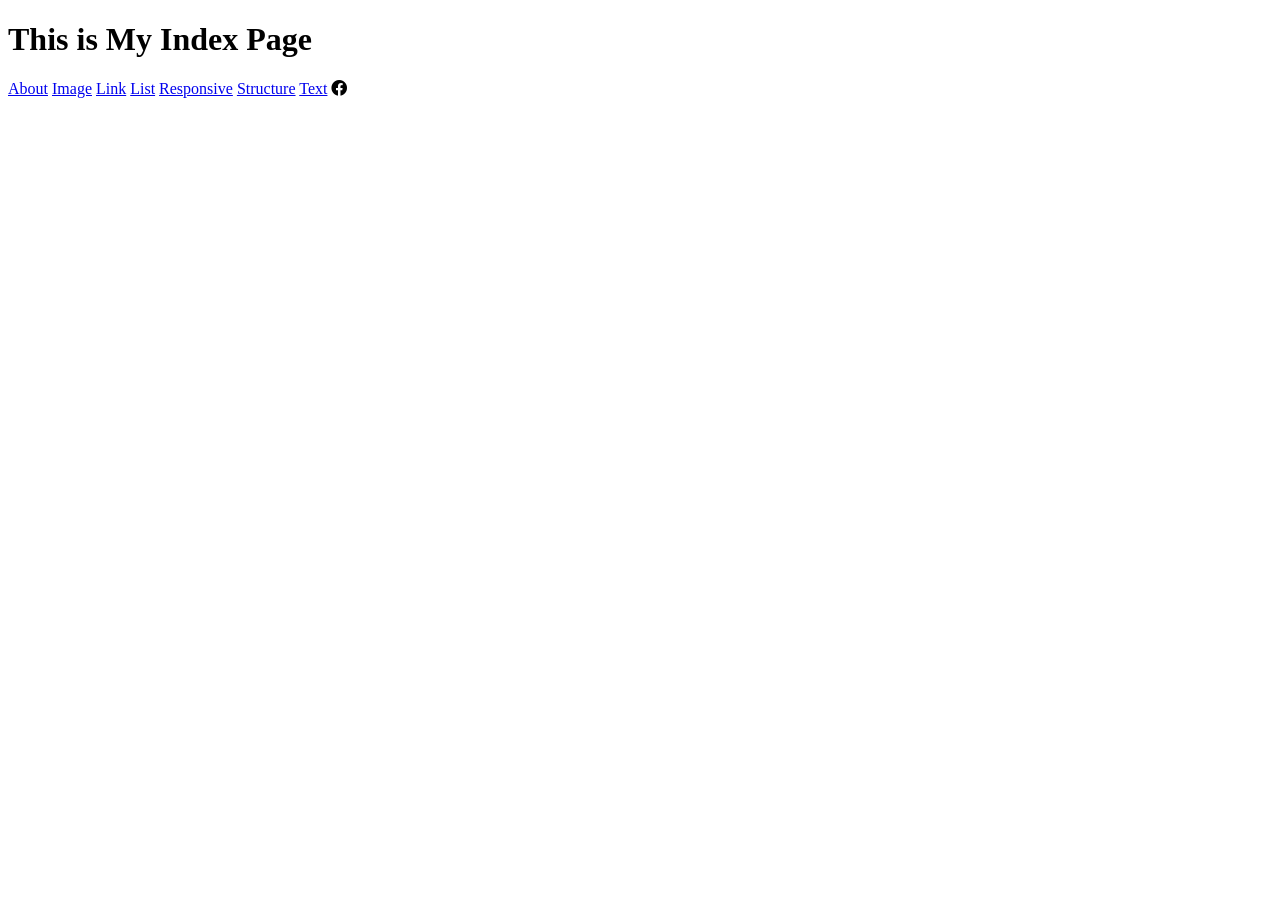
<file: index.html>
<!DOCTYPE html>
<html lang="en">
<head>
    <meta charset="UTF-8">
    <meta name="viewport" content="width=device-width, initial-scale=1.0">
    <meta http-equiv="X-UA-Compatible" content="ie=edge">
    <link rel="stylesheet" href="https://use.fontawesome.com/releases/v5.8.1/css/all.css" integrity="sha384-50oBUHEmvpQ+1lW4y57PTFmhCaXp0ML5d60M1M7uH2+nqUivzIebhndOJK28anvf" crossorigin="anonymous">
    <title>MY Index</title>
</head>
<body>
    <h1>This is My Index Page</h1>
    
    <a href="about.html">About</a>
    <a href="image.html">Image</a>
    <a href="Links.html">Link</a>
    <a href="List.html">List</a>
    <a href="responsive.html">Responsive</a>
    <a href="Structure.html">Structure</a>
    <a href="Text.html">Text</a>
    <i class="fab fa-facebook"></i>
</body>
</html>
</file>
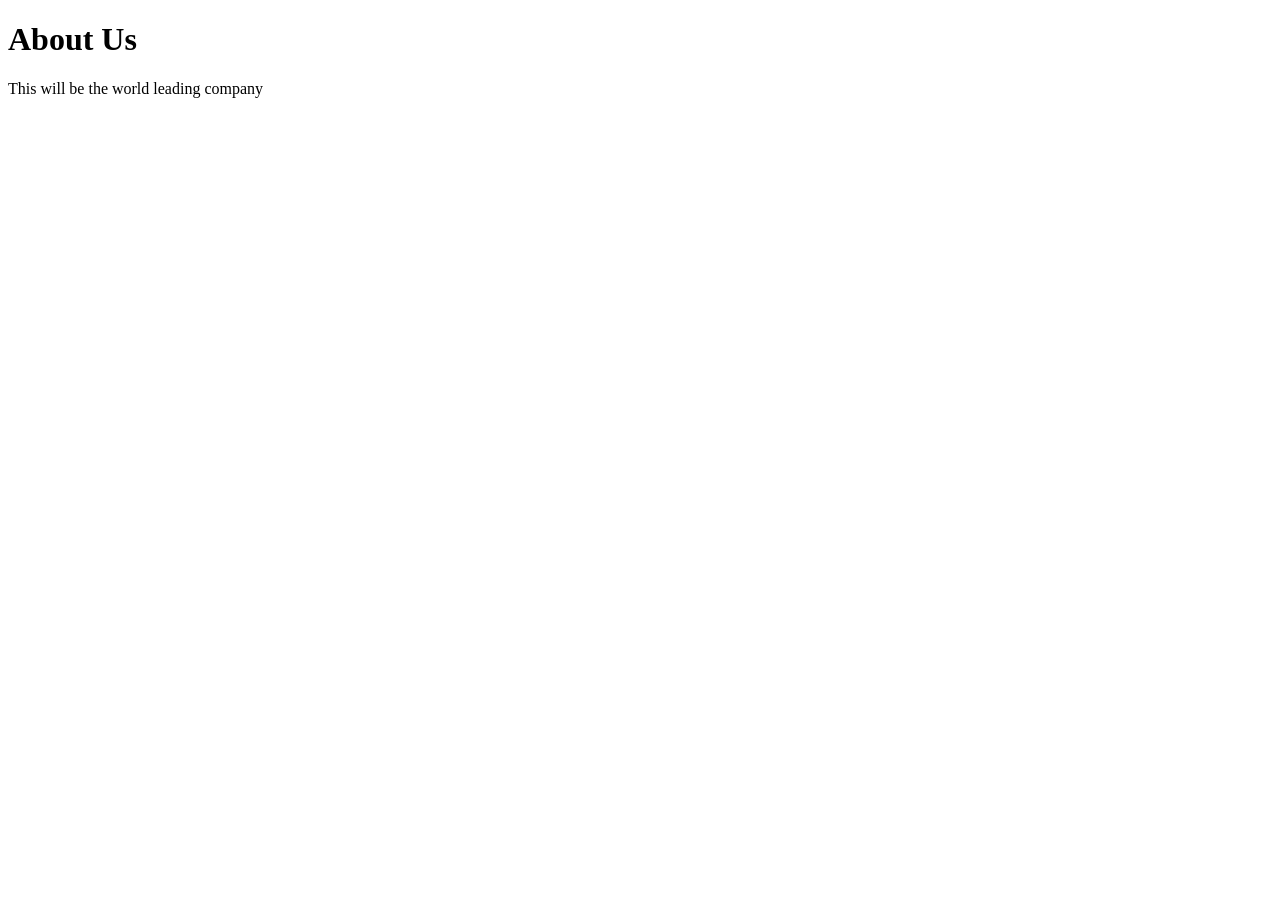
<file: about.html>
<!DOCTYPE html>
<html lang="en">
<head>
    <meta charset="UTF-8">
    <meta name="viewport" content="width=device-width, initial-scale=1.0">
    <meta http-equiv="X-UA-Compatible" content="ie=edge">
    <title>Document</title>
</head>
<body>
    <h1>About Us</h1>
    <p>
        This will be the world leading company 
    </p>
</body>
</html>
</file>
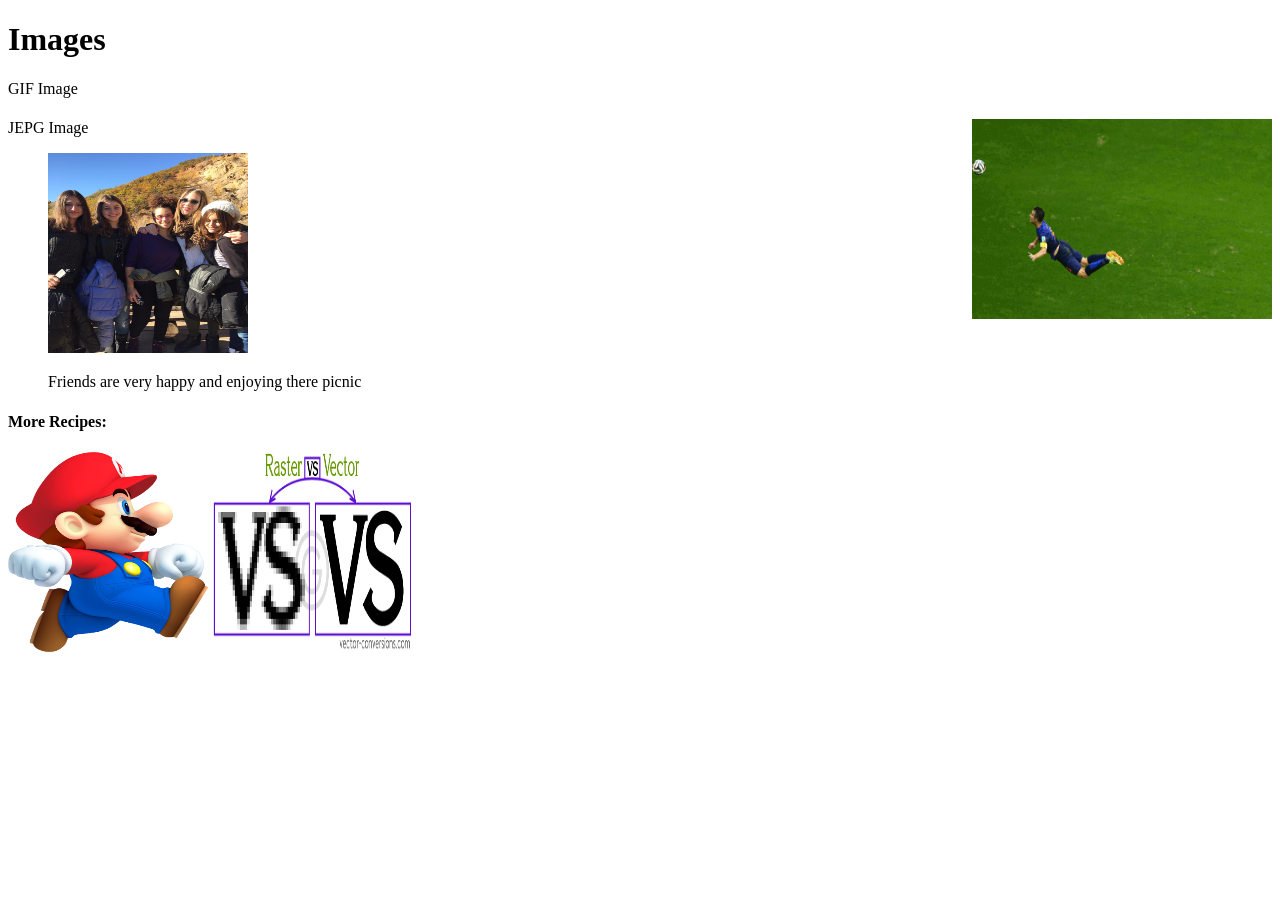
<file: image.html>
<!DOCTYPE html>
<html lang="en">

<head>
    <meta charset="UTF-8">
    <meta name="viewport" content="width=device-width, initial-scale=1.0">
    <meta http-equiv="X-UA-Compatible" content="ie=edge">
    <title>Image</title>
</head>

<body>
    <h1>Images</h1>
    <p>GIF Image</p>
    <h1> <img src="images/voetbal.gif" alt="Vanparsi head goal" title="Vanparsi head goal" 
        height="200" width="300" align="right" />
    </h1>
    <p>JEPG Image</p>
    <figure> <img src="images/Kuje.jepg.jpg" alt="Friend enjoying there picnic" title="Friend enjoying there picnic"
            height="200px" width="200px" />
        <p>
            <figcaption> Friends are very happy and enjoying there picnic </figcaption>
        </p>
    </figure>
    <h4>More Recipes:</h4>
    <img src="images/mario.png" alt="Lemon Posset" title="Lemon Posset Dessert" height="200px" width="200px" />
    <img src="images/raster_vs_vector.jpg" height="200" width="200" alt="Roasted Brussel Sprouts"
        title="Roasted Brussel Sprouts Side Dish" />
</body>

</html>
</file>
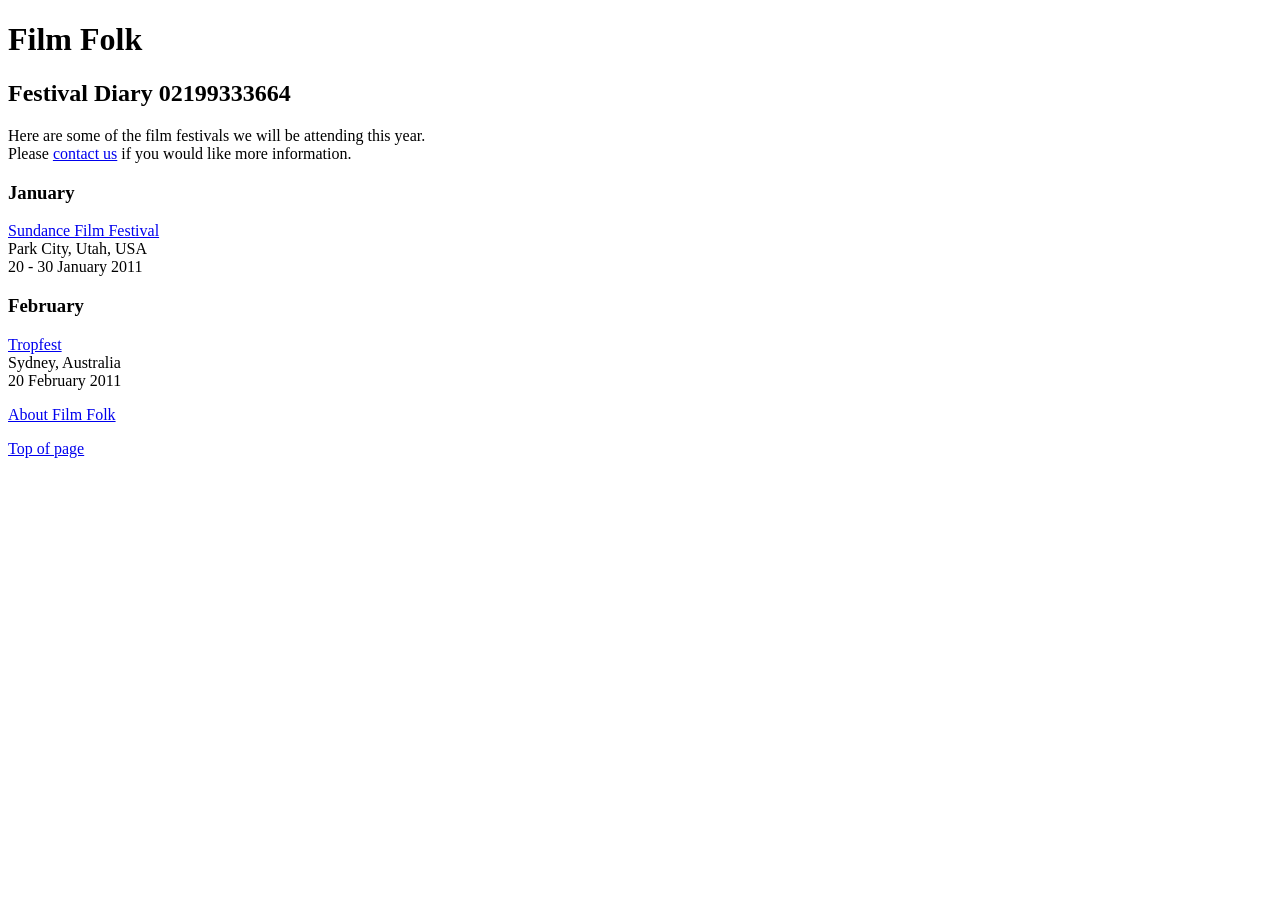
<file: Links.html>
<!DOCTYPE html>
<html lang="en">

<head>
    <meta charset="UTF-8">
    <meta name="viewport" content="width=device-width, initial-scale=1.0">
    <meta http-equiv="X-UA-Compatible" content="ie=edge">
    <title>Document</title>
</head>

<body>
    <h1 id="top">Film Folk</h1>
    <h2>Festival Diary 02199333664</h2>
    <p>Here are some of the film festivals we will be attending this year.<br />Please <a
            href="mailto:nouroz.khan1.nk@gmail.com"> contact us</a> if you would like more information.</p>
    <h3>January</h3>
    <p><a href="http://www.sundance.org"> Sundance Film Festival</a><br /> Park City, Utah, USA<br /> 20 - 30 January
        2011</p>
    <h3>February</h3>
    <p><a href="http://www.tropfest.com"> Tropfest</a><br /> Sydney, Australia<br /> 20 February 2011</p>
    <!-- additional content -->
    <p><a href="about.html">About Film Folk</a></p>
    <p><a href="#top">Top of page</a></p>
</body>

</html>
</file>
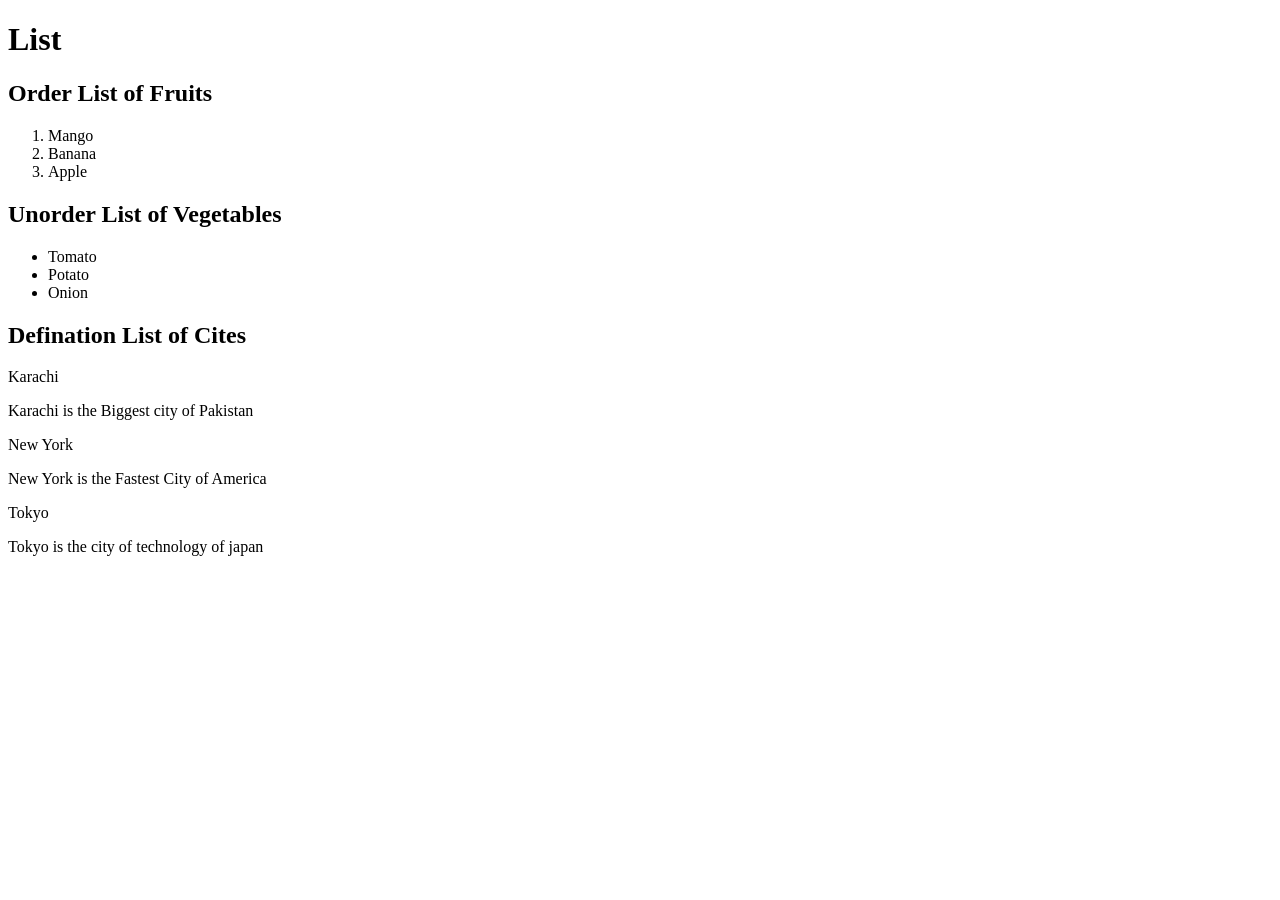
<file: List.html>
<!DOCTYPE html>
<html lang="en">
<head>
    <meta charset="UTF-8">
    <meta name="viewport" content="width=device-width, initial-scale=1.0">
    <meta http-equiv="X-UA-Compatible" content="ie=edge">
    <title>List</title>
</head>
<body>
    <h1>List</h1>
    <h2>Order List of Fruits</h2>
    <ol>
        <li>Mango</li>
        <li>Banana</li>
        <li>Apple</li>
    </ol>
    <h2>Unorder List of Vegetables</h2>
    <ul>
        <li>Tomato</li>
        <li>Potato</li>
        <li>Onion</li>
    </ul>
    <h2>Defination List of Cites</h2>
    <dl>
        <dt> Karachi </dt>
        <dl>
            Karachi is the Biggest city of Pakistan
        </dl>
        <dt> New York </dt>
        <dl>
            New York is the Fastest City of America
        </dl>
        <dt> Tokyo </dt>
        <dl>
            Tokyo is the city of technology of japan
        </dl>
    </dl>
</body>
</html>
</file>
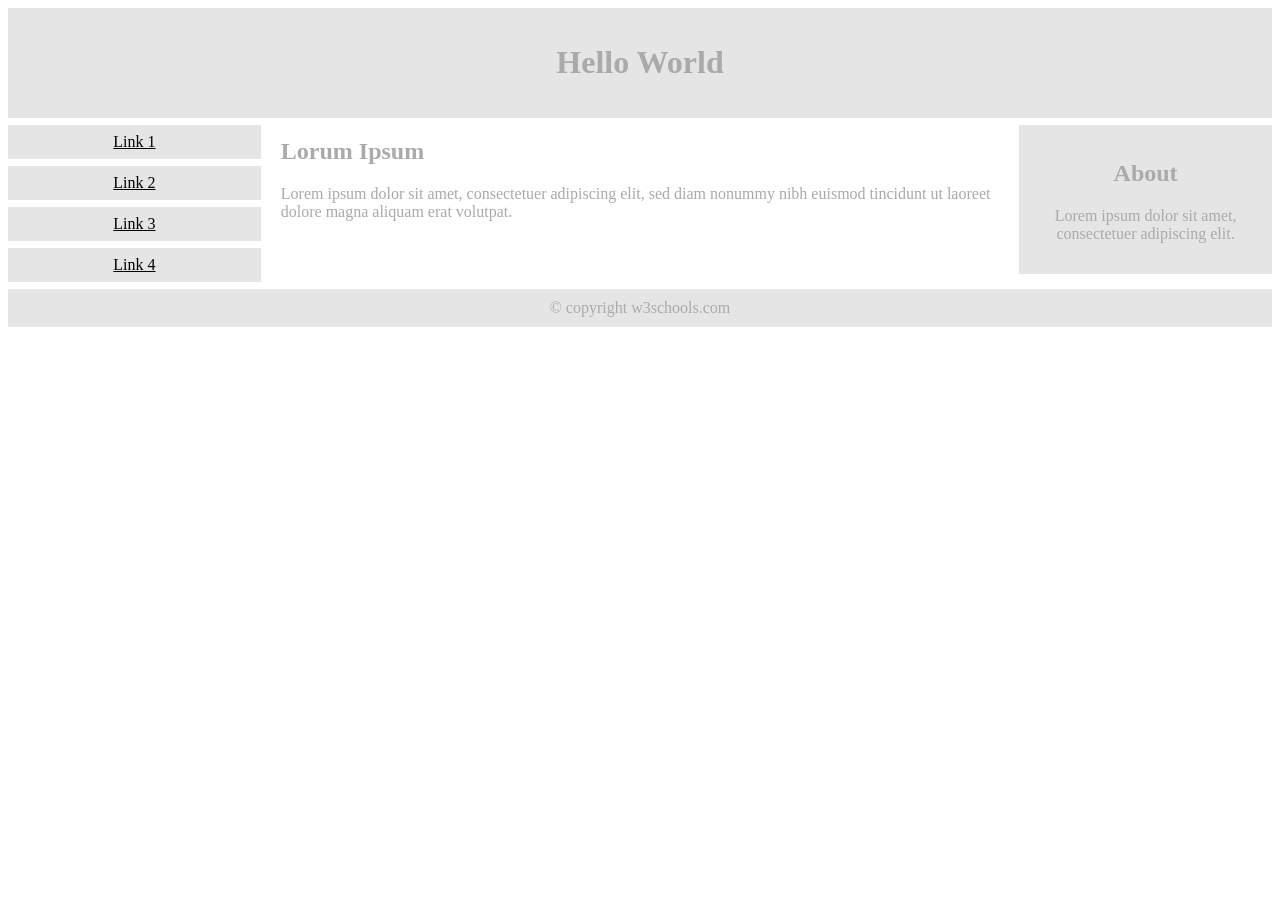
<file: responsive.html>
<!DOCTYPE html>
<html>
<head>
<meta name="viewport" content="width=device-width, initial-scale=1.0">
<style>
* {
  box-sizing: border-box;
}
.menu {
  float:left;
  width:20%;
  text-align:center;
}
.menu a {
  background-color:#e5e5e5;
  padding:8px;
  margin-top:7px;
  display:block;
  width:100%;
  color:black;
}
.main {
  float:left;
  width:60%;
  padding:0 20px;
}
.right {
  background-color:#e5e5e5;
  float:left;
  width:20%;
  padding:15px;
  margin-top:7px;
  text-align:center;
}

@media only screen and (max-width:620px) {
  /* For mobile phones: */
  .menu, .main, .right {
    width:100%;
  }
}
</style>
</head>
<body style="font-family:Verdana;color:#aaaaaa;">

<div style="background-color:#e5e5e5;padding:15px;text-align:center;">
  <h1>Hello World</h1>
</div>

<div style="overflow:auto">
  <div class="menu">
    <a href="#">Link 1</a>
    <a href="#">Link 2</a>
    <a href="#">Link 3</a>
    <a href="#">Link 4</a>
  </div>

  <div class="main">
    <h2>Lorum Ipsum</h2>
    <p>Lorem ipsum dolor sit amet, consectetuer adipiscing elit, sed diam nonummy nibh euismod tincidunt ut laoreet dolore magna aliquam erat volutpat.</p>
  </div>

  <div class="right">
    <h2>About</h2>
    <p>Lorem ipsum dolor sit amet, consectetuer adipiscing elit.</p>
  </div>
</div>

<div style="background-color:#e5e5e5;text-align:center;padding:10px;margin-top:7px;">© copyright w3schools.com</div>

</body>
</html>
</file>
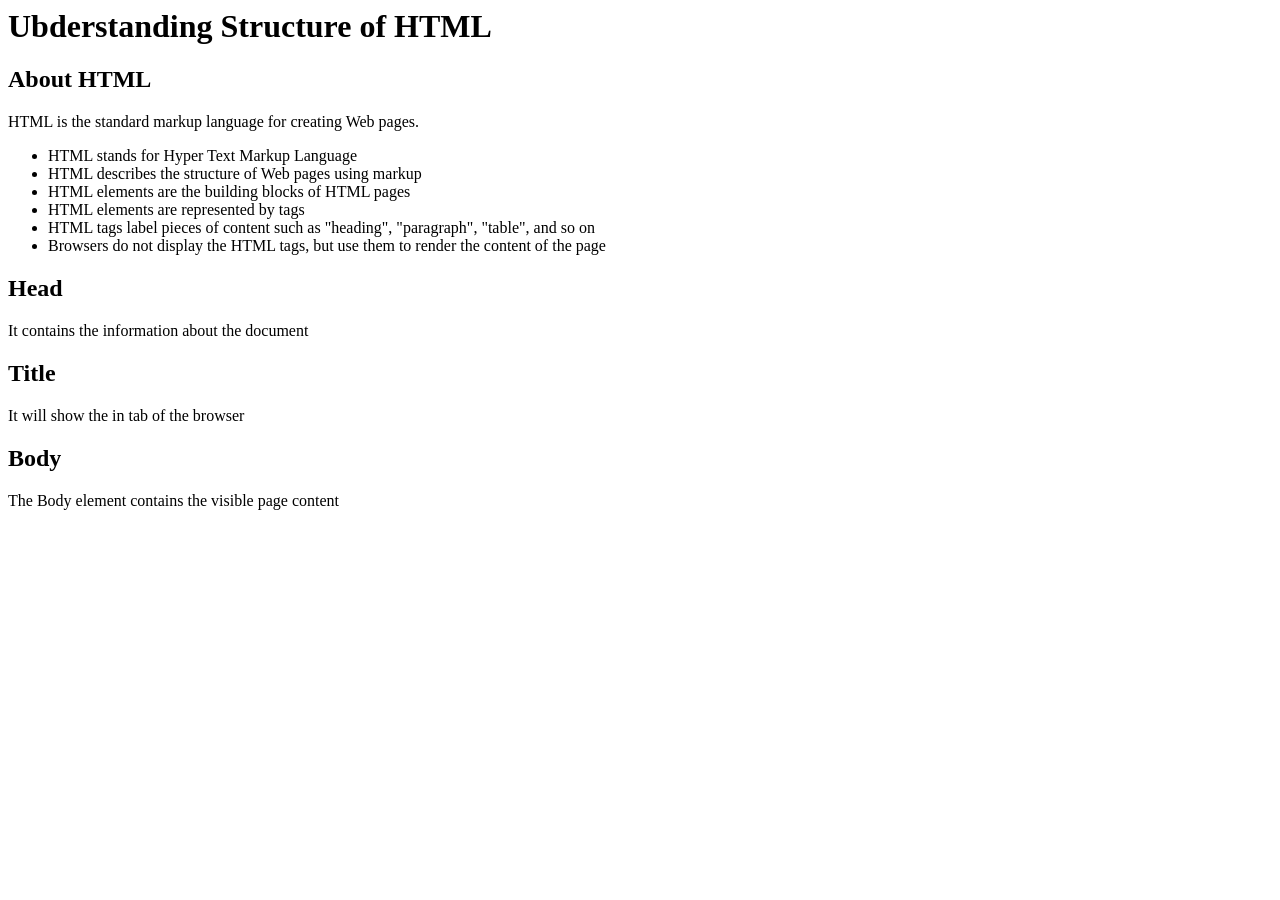
<file: Structure.html>
<html>
    <head> 
        <title>Structure</title>
    </head>
    <body>
        <h1>
            Ubderstanding Structure of HTML
        </h1>
        <h2>
            About HTML
        </h2>
        <p>
            HTML is the standard markup language for creating Web pages.
        </p>
            <ul>
                <li>HTML stands for Hyper Text Markup Language</li>
                <li>HTML describes the structure of Web pages using markup</li>
                <li>HTML elements are the building blocks of HTML pages</li>
                <li>HTML elements are represented by tags</li>
                <li>HTML tags label pieces of content such as "heading", "paragraph", "table", and so on</li>
                <li>Browsers do not display the HTML tags, but use them to render the content of the page</li>
            </ul>
        <h2>
            Head
        </h2>
        <p>
            It contains the information about the document
        </p>
        <h2>Title</h2>
        <p>
            It will show the in tab of the browser
        </p>
        <h2>Body</h2>
        <p>
            The Body element contains the visible page content
        </p>
    </body>
</html>
</file>
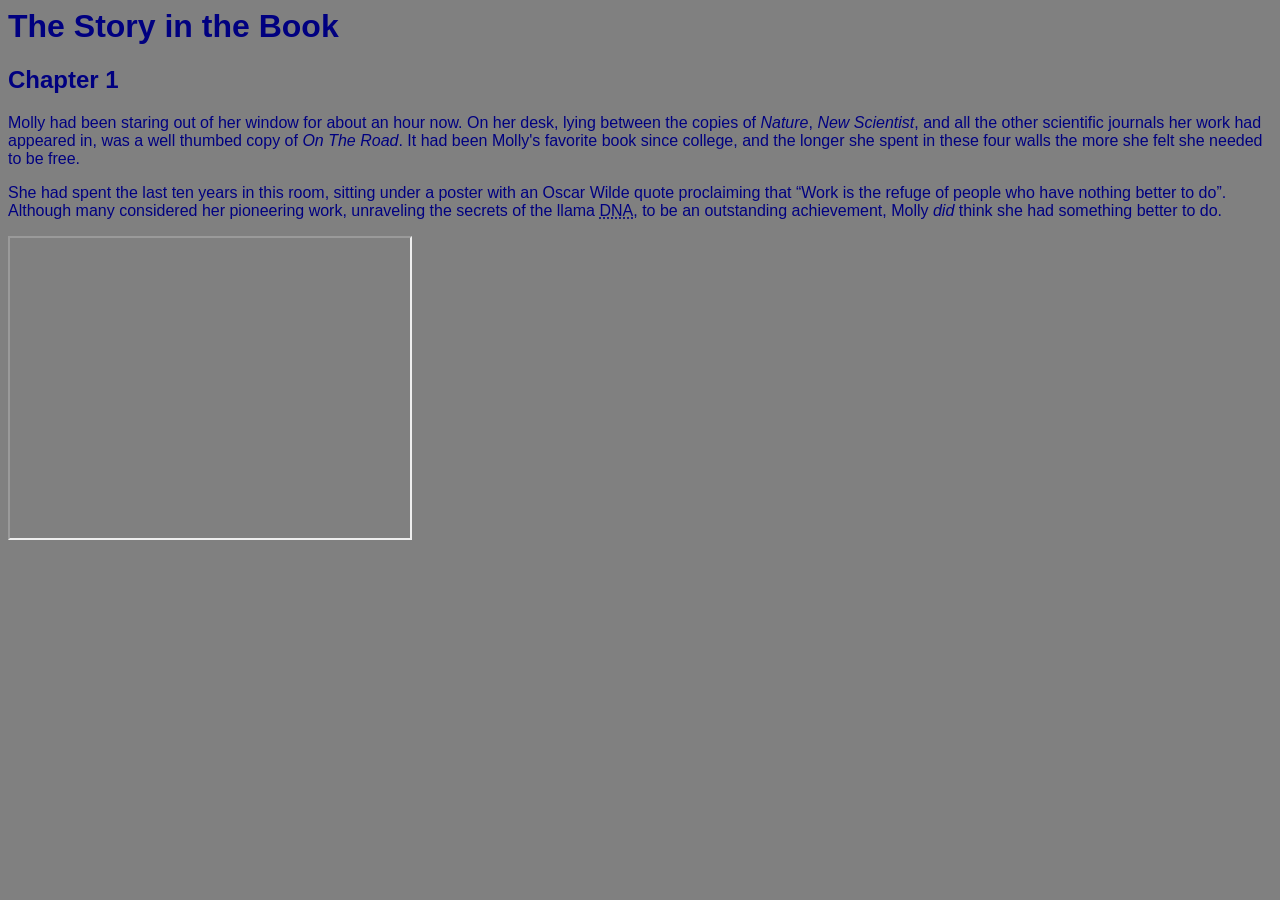
<file: Text.html>
<html>

<head>
    <title>Text</title>
    <link rel="stylesheet" href="styles.css">
</head>

<body>
    <h1>The Story in the Book</h1>
    <h2>Chapter 1</h2>
    <p>Molly had been staring out of her window for about an hour now. On her desk, lying between the copies of
        <i>Nature</i>, <i>New Scientist</i>, and all the other scientific journals her work had appeared in, was a well
        thumbed copy of <cite>On The Road</cite>. It had been Molly's favorite book since college, and the longer she
        spent in these four walls the more she felt she needed to be free.</p>
    <p>She had spent the last ten years in this room, sitting under a poster with an Oscar Wilde quote proclaiming that
        <q>Work is the refuge of people who have nothing better to do</q>. Although many considered her pioneering work,
        unraveling the secrets of the llama <abbr title="Deoxyribonucleic acid">DNA</abbr>, to be an outstanding
        achievement, Molly <em>did</em> think she had something better to do.</p>
        <iframe src="https://www.youtube.com/watch?v=DGQwd1_dpuc" height="300" width="400"></iframe>
</body>

</html>
</file>
<file: styles.css>
body 
{
    background: gray;
    color: navy;
    font-family: Verdana, Geneva, Tahoma, sans-serif;    
}
</file>
